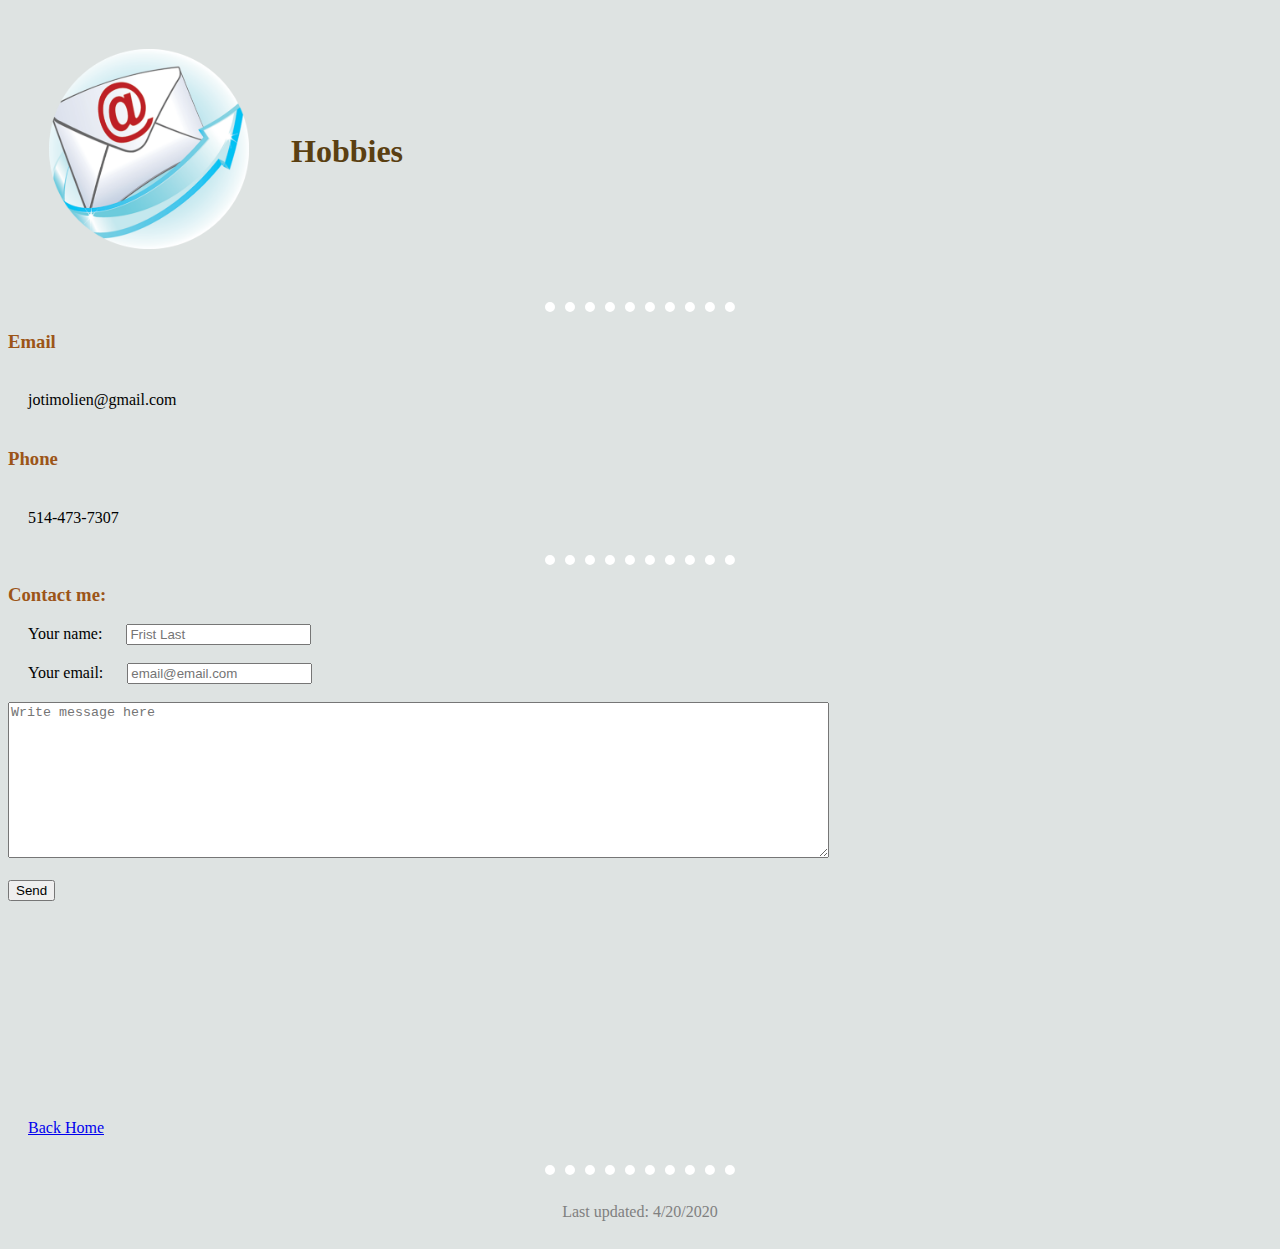
<file: contacts.html>
<!DOCTYPE html>
<html lang="en" dir="ltr">

<head>
  <meta charset="utf-8">
  <title>My Contacts</title>
  <link rel="stylesheet" href="CSS/stylesheet.css" type="text/css">
</head>

<body>
  <table cellspacing="40">
    <tr>
      <td><img src="images/contactcircle.png" alt="Contacts" width="200"></td>
      <td>
        <h1>Hobbies</h1>

      </td>
    </tr>
  </table>

  <hr>

  <h3>Email</h3>
  <p>jotimolien@gmail.com</p>

  <h3>Phone</h3>
  <p>514-473-7307</p>

  <hr>
  <h3>Contact me:</h3>

  <form class="" action="mailto:jotimolien@gmail.com" method="post" enctype="text/plain">
    <label for="">Your name:</label>
    <input type="text" name="your name" value="" placeholder="Frist Last">
    <br><br>
    <label for="">Your email:</label>
    <input type="email" name=" your email" value="" placeholder="email@email.com">
    <br><br>
    <textarea name="Teaxt area" rows="10" cols="100" placeholder="Write message here"></textarea>
    <br><br>
    <input type="submit" name="" value="Send">

  </form>

  <br><br><br><br><br><br><br><br><br><br><br>
  <p><a href="index.html">Back Home</a></p>

  <footer class="footer">
    <hr>
    <p>Last updated: 4/20/2020</p>
  </footer>


</body>

</html>
</file>
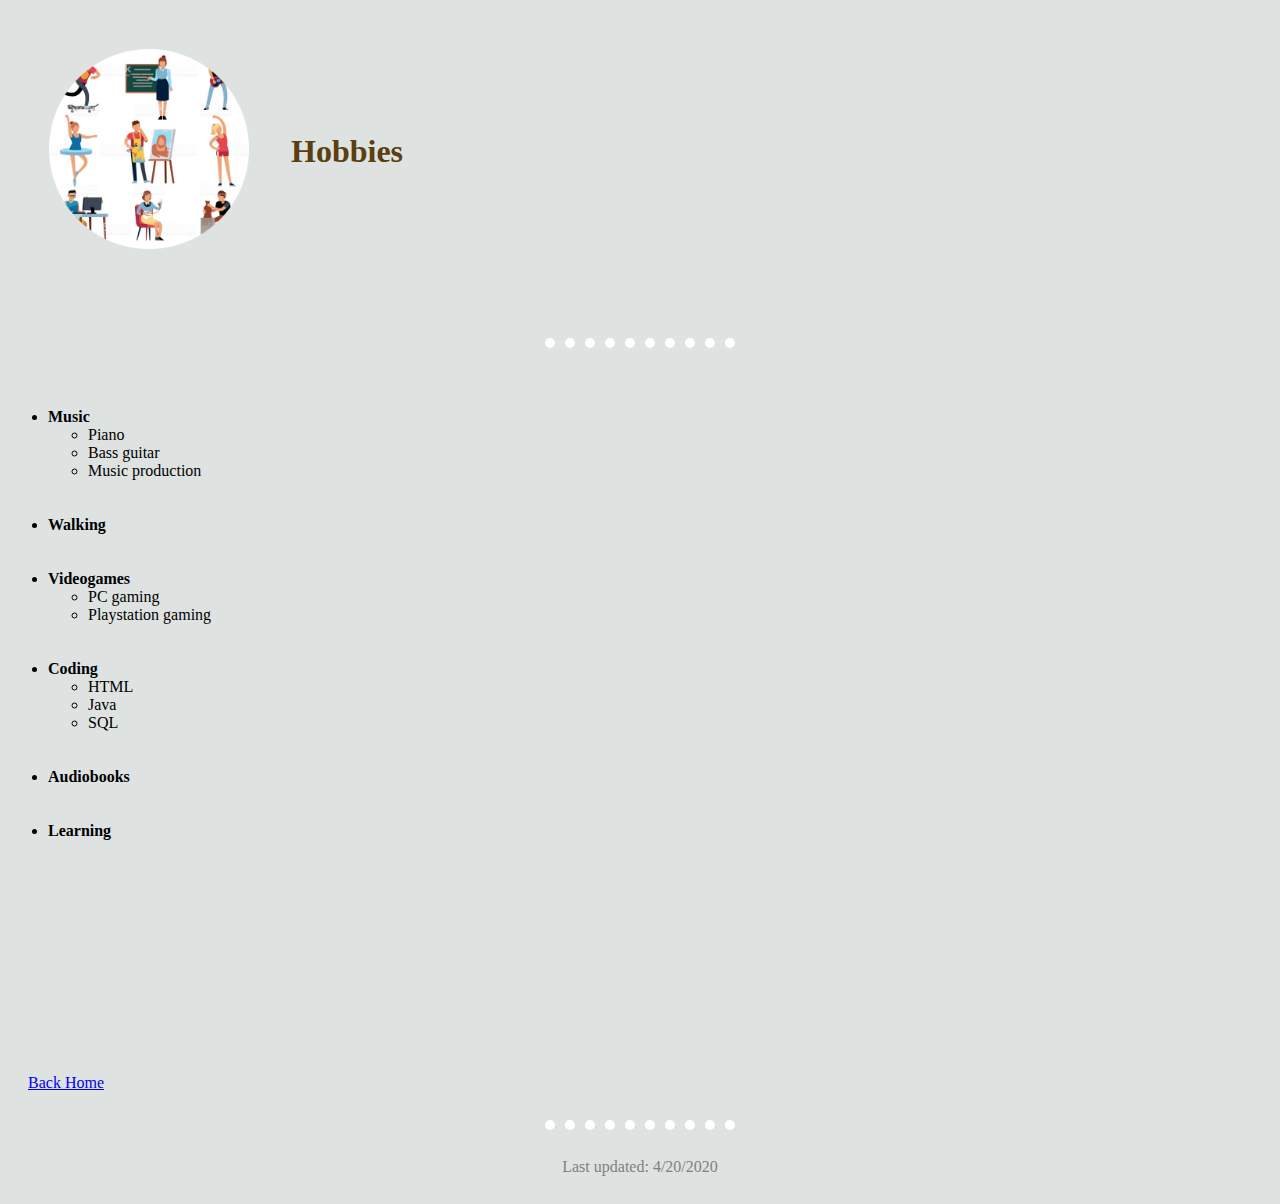
<file: hobbies.html>
<!DOCTYPE html>
<html lang="en" dir="ltr">

<head>
  <meta charset="utf-8">
  <title>My Hobbies</title>
  <link rel="stylesheet" href="CSS/stylesheet.css" type="text/css">
</head>

<body>
  <table cellspacing="40">
    <tr>
      <td><img src="images/hobbiescircle.png" alt="Hobbies" width="200"></td>
      <td>
        <h1>Hobbies</h1>

      </td>
    </tr>
  </table>
  <br><br>

  <hr>
  <br><br>
  <ul>
    <li>
      <strong>Music</strong>
      <ul>
        <li>Piano</li>
        <li>Bass guitar</li>
        <li>Music production</li>
      </ul>
    </li>

<br><br>
    <li>
      <strong>Walking</strong>
    </li>

    <br><br>
    <li>
      <strong>Videogames</strong>
      <ul>
        <li>PC gaming</li>
        <li>Playstation gaming</li>
      </ul>
    </li>

    <br><br>
    <li>
      <strong>Coding</strong>
      <ul>
        <li>HTML</li>
        <li>Java</li>
        <li>SQL</li>
      </ul>
    </li>

    <br><br>
    <li>
      <strong>Audiobooks</strong>
    </li>

    <br><br>
    <li><strong>Learning</strong></li>
  </ul>
  <br><br><br><br><br><br><br><br><br><br><br>
  <p><a href="index.html">Back Home</a></p>


  <footer class="footer">
    <hr>
    <p>Last updated: 4/20/2020</p>
  </footer>

</body>

</html>
</file>
<file: CSS/stylesheet.css>
body {
  background-color: #DEE3E2;
}

h1 {
  color: #5A3F11;
}

h2 , h3{
  color: #9C5518;
}

p, label{
  margin: 0px;
  padding: 20px;
}

hr {
  border-color: white;
  border-style: dotted none none;
  height: 0px;
  border-width: 10px;
  width:15%;
}

.footer {
  color: grey;
  text-align: center;
}
</file>
